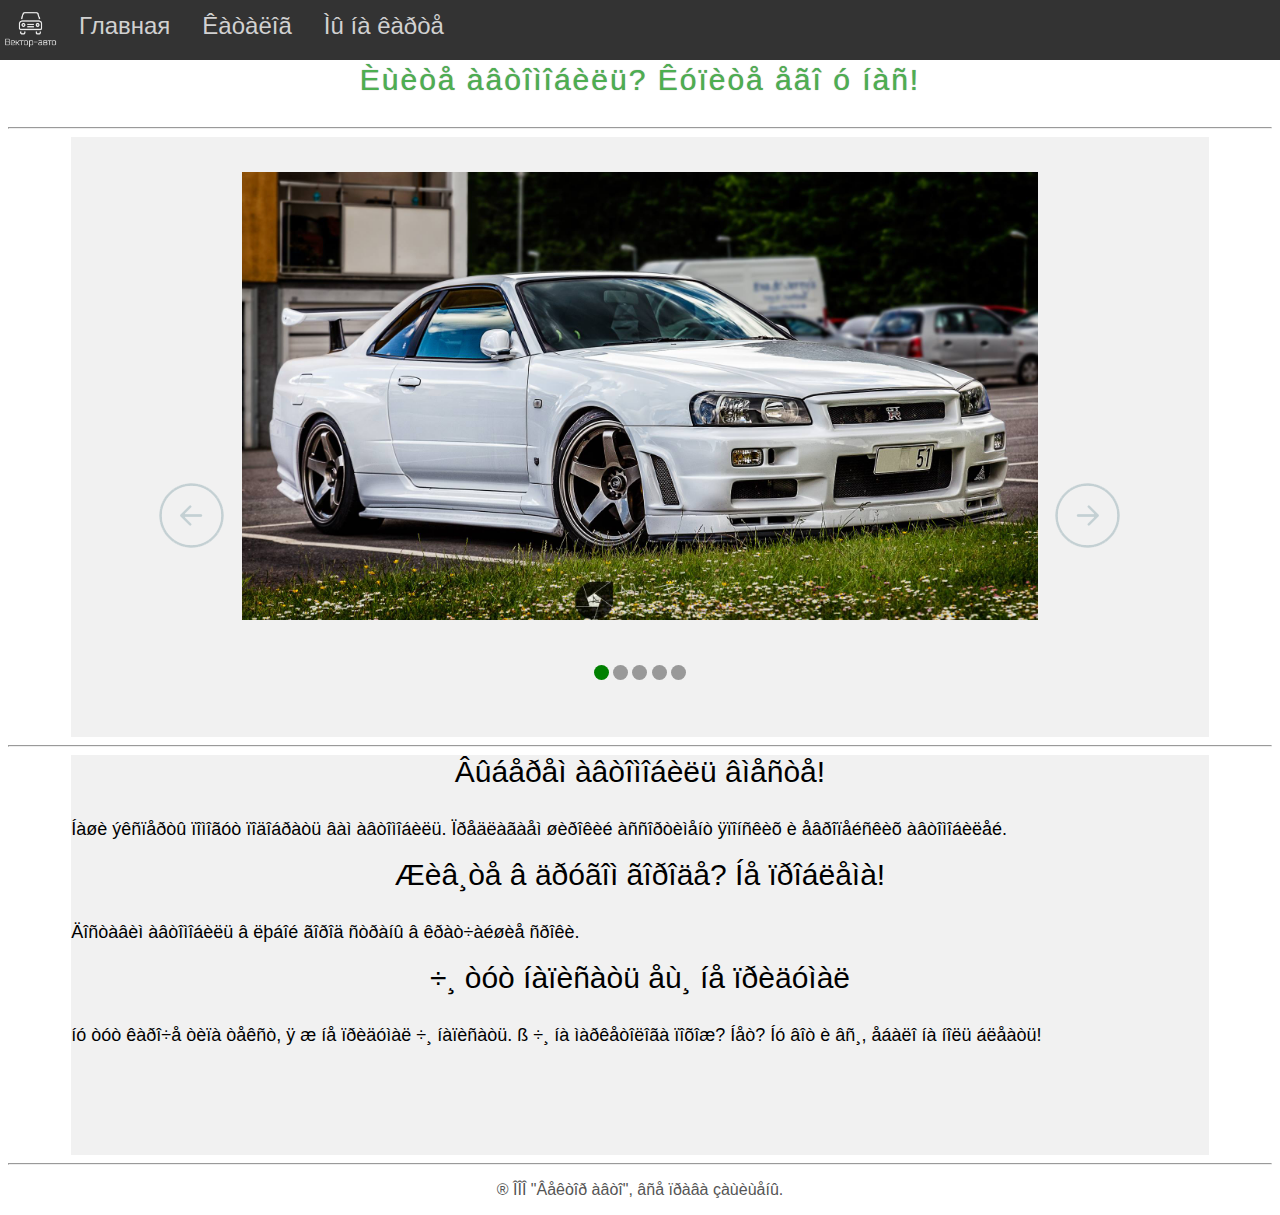
<file: index.htm>
<html>
<head>
<title>Áåç íàçâàíèÿ</title>
<meta name="viewport" content="width=device-width, initial-scale=1">
<link rel="stylesheet" href="style.css">
	<link href="https://cdn.jsdelivr.net/npm/bootstrap@5.0.0-beta1/dist/css/bootstrap.min.css" rel="stylesheet" integrity="sha384-giJF6kkoqNQ00vy+HMDP7azOuL0xtbfIcaT9wjKHr8RbDVddVHyTfAAsrekwKmP1" crossorigin="anonymous">

</head>
<body>

  <div class="topnav">
 <img src="images/logo.png" width="60" height="60" align="left">
  <a href="index.htm">Главная</a>
   <a href="catalog.htm">Êàòàëîã</a>
  <a href="onmap.htm">Ìû íà êàðòå</a>

</div>
 <div class="mainh"><p>Èùèòå àâòîìîáèëü? Êóïèòå åãî ó íàñ!</p></div>

 <hr>

<div class="maintext">

	<div class="all">
		<input checked type="radio" name="respond" id="desktop">
			<article id="slider">
					<input checked type="radio" name="slider" id="switch1">
					<input type="radio" name="slider" id="switch2">
					<input type="radio" name="slider" id="switch3">
					<input type="radio" name="slider" id="switch4">
					<input type="radio" name="slider" id="switch5">
				<div id="slides">
					<div id="overflow">
						<div class="image">
							<article><img src="images/1.jpg"></article>
							<article><img src="images/2.jpg"></article>
							<article><img src="images/3.jpg"></article>
							<article><img src="images/4.jpg"></article>
							<article><img src="images/5.jpg"></article>
						</div>
					</div>
				</div>
				<div id="controls">
					<label for="switch1"></label>
					<label for="switch2"></label>
					<label for="switch3"></label>
					<label for="switch4"></label>
					<label for="switch5"></label>
				</div>
				<div id="active">
					<label for="switch1"></label>
					<label for="switch2"></label>
					<label for="switch3"></label>
					<label for="switch4"></label>
					<label for="switch5"></label>
				</div>
			</article>
	</div>

</div>

  <hr>

<div class="maintext2">
<div class="container">
  <div class="row">
    <div class="col-sm">
Âûáåðåì àâòîìîáèëü âìåñòå!
<p> </p>
<p class="addtext">Íàøè ýêñïåðòû ïîìîãóò ïîäîáðàòü âàì àâòîìîáèëü. Ïðåäëàãàåì øèðîêèé àññîðòèìåíò ÿïîíñêèõ è åâðîïåéñêèõ àâòîìîáèëåé.</p>
    </div>

    <div class="col-sm">
Æèâ¸òå â äðóãîì ãîðîäå? Íå ïðîáëåìà!
<p> </p>
<p class="addtext">Äîñòàâèì àâòîìîáèëü â ëþáîé ãîðîä ñòðàíû â êðàò÷àéøèå ñðîêè.</p>
    </div>
    <div class="col-sm">
÷¸ òóò íàïèñàòü åù¸ íå ïðèäóìàë
<p> </p>
<p class="addtext">íó òóò êàðî÷å òèïà òåêñò, ÿ æ íå ïðèäóìàë ÷¸ íàïèñàòü. ß ÷¸ íà ìàðêåòîëîãà ïîõîæ? Íåò? Íó âîò è âñ¸, åáàëî íà íîëü áëåàòü!</p>
    </div>
  </div>
</div>
</div>

 <hr class="wid">
 <p class="copyright">&reg; ÎÎÎ "Âåêòîð àâòî", âñå ïðàâà çàùèùåíû.</p>
</body>
</html>
</file>
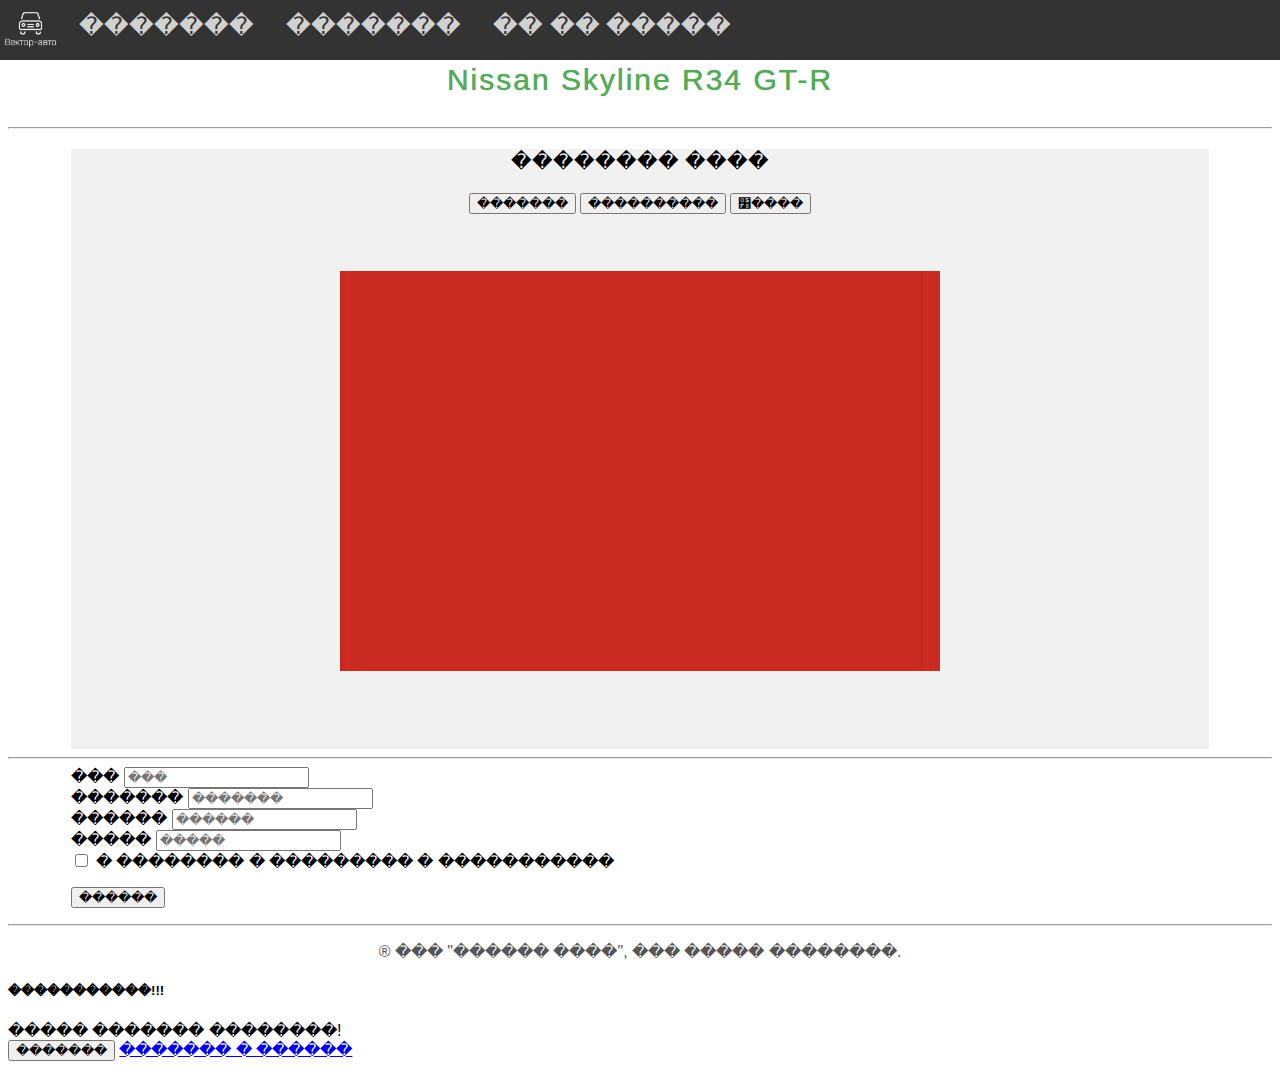
<file: 1.htm>
<html>
<head>
<title>��� ��������</title>
<meta name="viewport" content="width=device-width, initial-scale=1">
<link rel="stylesheet" href="style.css">
	<link href="https://cdn.jsdelivr.net/npm/bootstrap@5.0.0-beta1/dist/css/bootstrap.min.css" rel="stylesheet" integrity="sha384-giJF6kkoqNQ00vy+HMDP7azOuL0xtbfIcaT9wjKHr8RbDVddVHyTfAAsrekwKmP1" crossorigin="anonymous">
</head>
<body>
   <div class="topnav">
 <img src="images/logo.png" width="60" height="60" align="left">
  <a href="index.htm">�������</a>
   <a href="catalog.htm">�������</a>
  <a href="onmap.htm">�� �� �����</a>
  </div>
 <div class="mainh"><p>Nissan Skyline R34 GT-R</p></div>
<hr>

  <div class="maintext" align="center">
     <p class="ch">�������� ����</p>
    <input class="btn btn-success" type="button" value="�������" onclick="play1()">
    <input class="btn btn-success" type="button" value="����������" onclick="play2()">
    <input class="btn btn-success" type="button" value="׸����" onclick="play3()">
    <div id="bb" class="colour"></div>
  </div>


</div>

 <hr>

<form class="ots3">
  <div class="form-row">
    <div class="col-md-4 mb-3">
      <label for="validationDefault01">���</label>
      <input type="text" class="form-control" id="validationDefault01" placeholder="���" value="" required>
    </div>
    <div class="col-md-4 mb-3">
      <label for="validationDefault02">�������</label>
      <input type="text" class="form-control" id="validationDefault02" placeholder="�������" value="" required>
    </div>
    
  </div>
  <div class="form-row">
    <div class="col-md-6 mb-3">
      <label for="validationDefault03">������</label>
      <input type="text" class="form-control" id="validationDefault03" placeholder="������" required>
    </div>
    <div class="col-md-3 mb-3">
      <label for="validationDefault04">�����</label>
      <input type="text" class="form-control" id="validationDefault04" placeholder="�����" required>
    </div>
    
  </div>
  <div class="form-group">
    <div class="form-check">
      <input class="form-check-input" type="checkbox" value="" id="invalidCheck2" required>
      <label class="form-check-label" for="invalidCheck2">
        � �������� � ��������� � �����������
      </label>
    </div>
  </div>

</form>
<p class="ots3">
<button class="btn btn-success" data-toggle="modal" data-target="#exampleModal">������</button></p>
<hr>
 <p class="copyright">&reg; ��� "������ ����", ��� ����� ��������.</p>



<div class="modal fade" id="exampleModal" tabindex="-1" role="dialog" aria-labelledby="exampleModalLabel" aria-hidden="true">
  <div class="modal-dialog" role="document">
    <div class="modal-content">
      <div class="modal-header">
        <h5 class="modal-title" id="exampleModalLabel">�����������!!!</h5>
      </div>
      <div class="modal-body">
       ����� ������� ��������!
      </div>
      <div class="modal-footer">
        <button type="button" class="btn btn-secondary" data-dismiss="modal">�������</button>
        <a href="oplata.htm" type="button" class="btn btn-success">������� � ������</a>
      </div>
    </div>
  </div>
</div>

<script>
function play1(){
document.getElementById('bb').style.backgroundImage= "url('images/red.jpg')";}
function play2(){
document.getElementById('bb').style.backgroundImage= "url('images/purple.jpg')";}
function play3(){
document.getElementById('bb').style.backgroundImage= "url('images/black.jpg')";}

</script>



<script src="https://code.jquery.com/jquery-3.2.1.slim.min.js" integrity="sha384-KJ3o2DKtIkvYIK3UENzmM7KCkRr/rE9/Qpg6aAZGJwFDMVNA/GpGFF93hXpG5KkN" crossorigin="anonymous"></script>
<script src="https://cdnjs.cloudflare.com/ajax/libs/popper.js/1.12.9/umd/popper.min.js" integrity="sha384-ApNbgh9B+Y1QKtv3Rn7W3mgPxhU9K/ScQsAP7hUibX39j7fakFPskvXusvfa0b4Q" crossorigin="anonymous"></script>
<script src="https://maxcdn.bootstrapcdn.com/bootstrap/4.0.0/js/bootstrap.min.js" integrity="sha384-JZR6Spejh4U02d8jOt6vLEHfe/JQGiRRSQQxSfFWpi1MquVdAyjUar5+76PVCmYl" crossorigin="anonymous"></script>
</body>
</html>
</file>
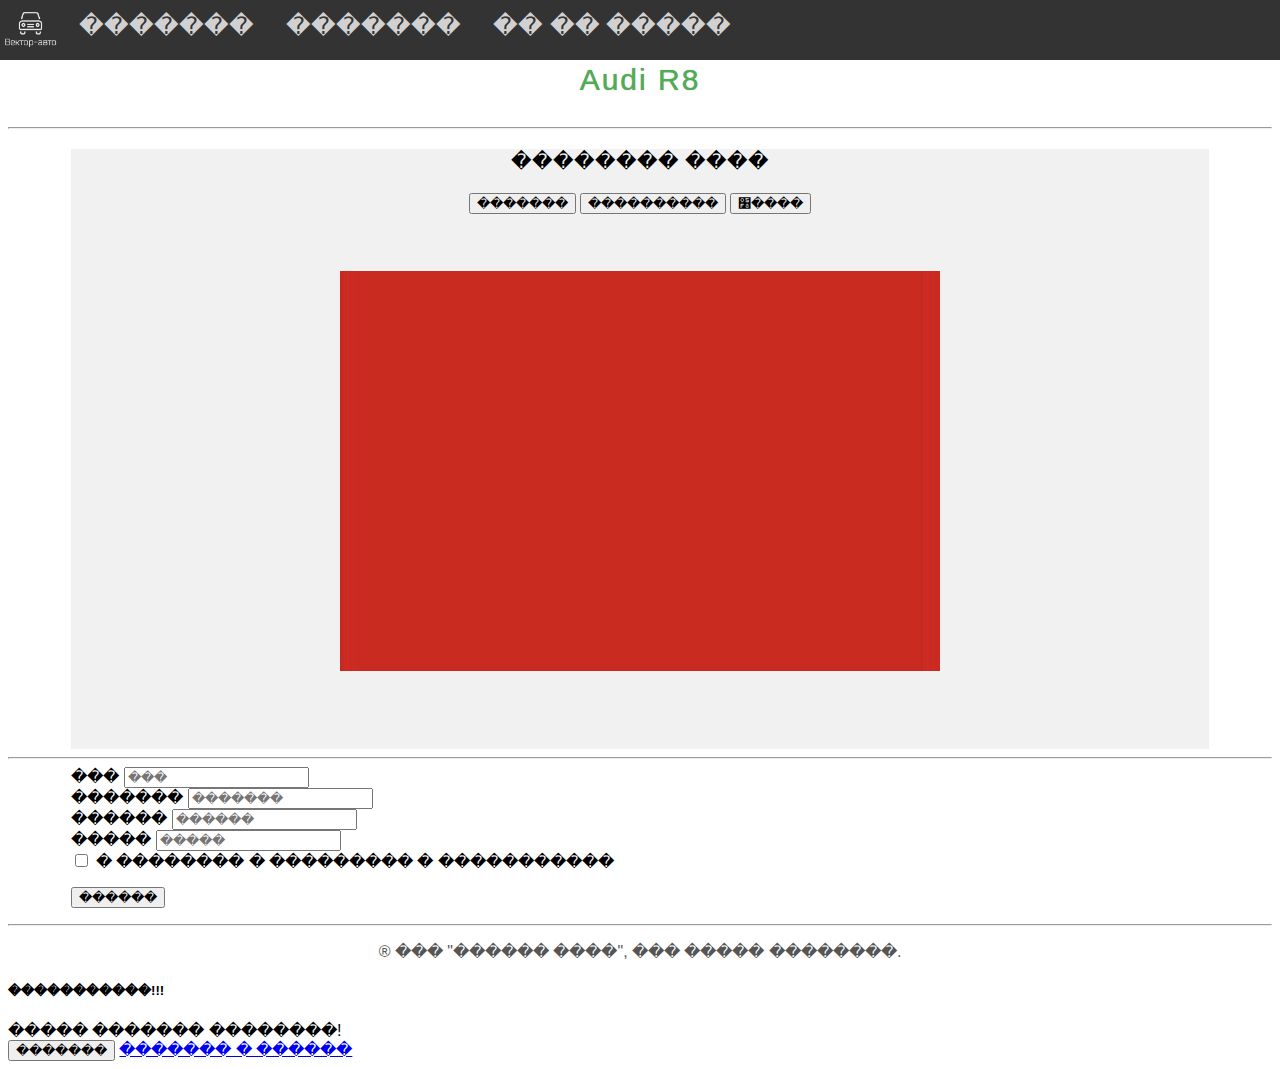
<file: 2.htm>
<html>
<head>
<title>��� ��������</title>
<meta name="viewport" content="width=device-width, initial-scale=1">
<link rel="stylesheet" href="style.css">
	<link href="https://cdn.jsdelivr.net/npm/bootstrap@5.0.0-beta1/dist/css/bootstrap.min.css" rel="stylesheet" integrity="sha384-giJF6kkoqNQ00vy+HMDP7azOuL0xtbfIcaT9wjKHr8RbDVddVHyTfAAsrekwKmP1" crossorigin="anonymous">
</head>
<body>
   <div class="topnav">
 <img src="images/logo.png" width="60" height="60" align="left">
  <a href="index.htm">�������</a>
   <a href="catalog.htm">�������</a>
  <a href="onmap.htm">�� �� �����</a>
  </div>
 <div class="mainh"><p>Audi R8</p></div>
<hr>

  <div class="maintext" align="center">
     <p class="ch">�������� ����</p>
    <input class="btn btn-success" type="button" value="�������" onclick="play1()">
    <input class="btn btn-success" type="button" value="����������" onclick="play2()">
    <input class="btn btn-success" type="button" value="׸����" onclick="play3()">
    <div id="bb" class="colour"></div>
  </div>


</div>

 <hr>

<form class="ots3">
  <div class="form-row">
    <div class="col-md-4 mb-3">
      <label for="validationDefault01">���</label>
      <input type="text" class="form-control" id="validationDefault01" placeholder="���" value="" required>
    </div>
    <div class="col-md-4 mb-3">
      <label for="validationDefault02">�������</label>
      <input type="text" class="form-control" id="validationDefault02" placeholder="�������" value="" required>
    </div>
    
  </div>
  <div class="form-row">
    <div class="col-md-6 mb-3">
      <label for="validationDefault03">������</label>
      <input type="text" class="form-control" id="validationDefault03" placeholder="������" required>
    </div>
    <div class="col-md-3 mb-3">
      <label for="validationDefault04">�����</label>
      <input type="text" class="form-control" id="validationDefault04" placeholder="�����" required>
    </div>
    
  </div>
  <div class="form-group">
    <div class="form-check">
      <input class="form-check-input" type="checkbox" value="" id="invalidCheck2" required>
      <label class="form-check-label" for="invalidCheck2">
        � �������� � ��������� � �����������
      </label>
    </div>
  </div>

</form>
<p class="ots3">
<button class="btn btn-success" data-toggle="modal" data-target="#exampleModal">������</button></p>
<hr>
 <p class="copyright">&reg; ��� "������ ����", ��� ����� ��������.</p>



<div class="modal fade" id="exampleModal" tabindex="-1" role="dialog" aria-labelledby="exampleModalLabel" aria-hidden="true">
  <div class="modal-dialog" role="document">
    <div class="modal-content">
      <div class="modal-header">
        <h5 class="modal-title" id="exampleModalLabel">�����������!!!</h5>
      </div>
      <div class="modal-body">
       ����� ������� ��������!
      </div>
      <div class="modal-footer">
        <button type="button" class="btn btn-secondary" data-dismiss="modal">�������</button>
        <a href="oplata.htm" type="button" class="btn btn-success">������� � ������</a>
      </div>
    </div>
  </div>
</div>

<script>
function play1(){
document.getElementById('bb').style.backgroundImage= "url('images/red.jpg')";}
function play2(){
document.getElementById('bb').style.backgroundImage= "url('images/purple.jpg')";}
function play3(){
document.getElementById('bb').style.backgroundImage= "url('images/black.jpg')";}

</script>



<script src="https://code.jquery.com/jquery-3.2.1.slim.min.js" integrity="sha384-KJ3o2DKtIkvYIK3UENzmM7KCkRr/rE9/Qpg6aAZGJwFDMVNA/GpGFF93hXpG5KkN" crossorigin="anonymous"></script>
<script src="https://cdnjs.cloudflare.com/ajax/libs/popper.js/1.12.9/umd/popper.min.js" integrity="sha384-ApNbgh9B+Y1QKtv3Rn7W3mgPxhU9K/ScQsAP7hUibX39j7fakFPskvXusvfa0b4Q" crossorigin="anonymous"></script>
<script src="https://maxcdn.bootstrapcdn.com/bootstrap/4.0.0/js/bootstrap.min.js" integrity="sha384-JZR6Spejh4U02d8jOt6vLEHfe/JQGiRRSQQxSfFWpi1MquVdAyjUar5+76PVCmYl" crossorigin="anonymous"></script>
</body>
</html>
</file>
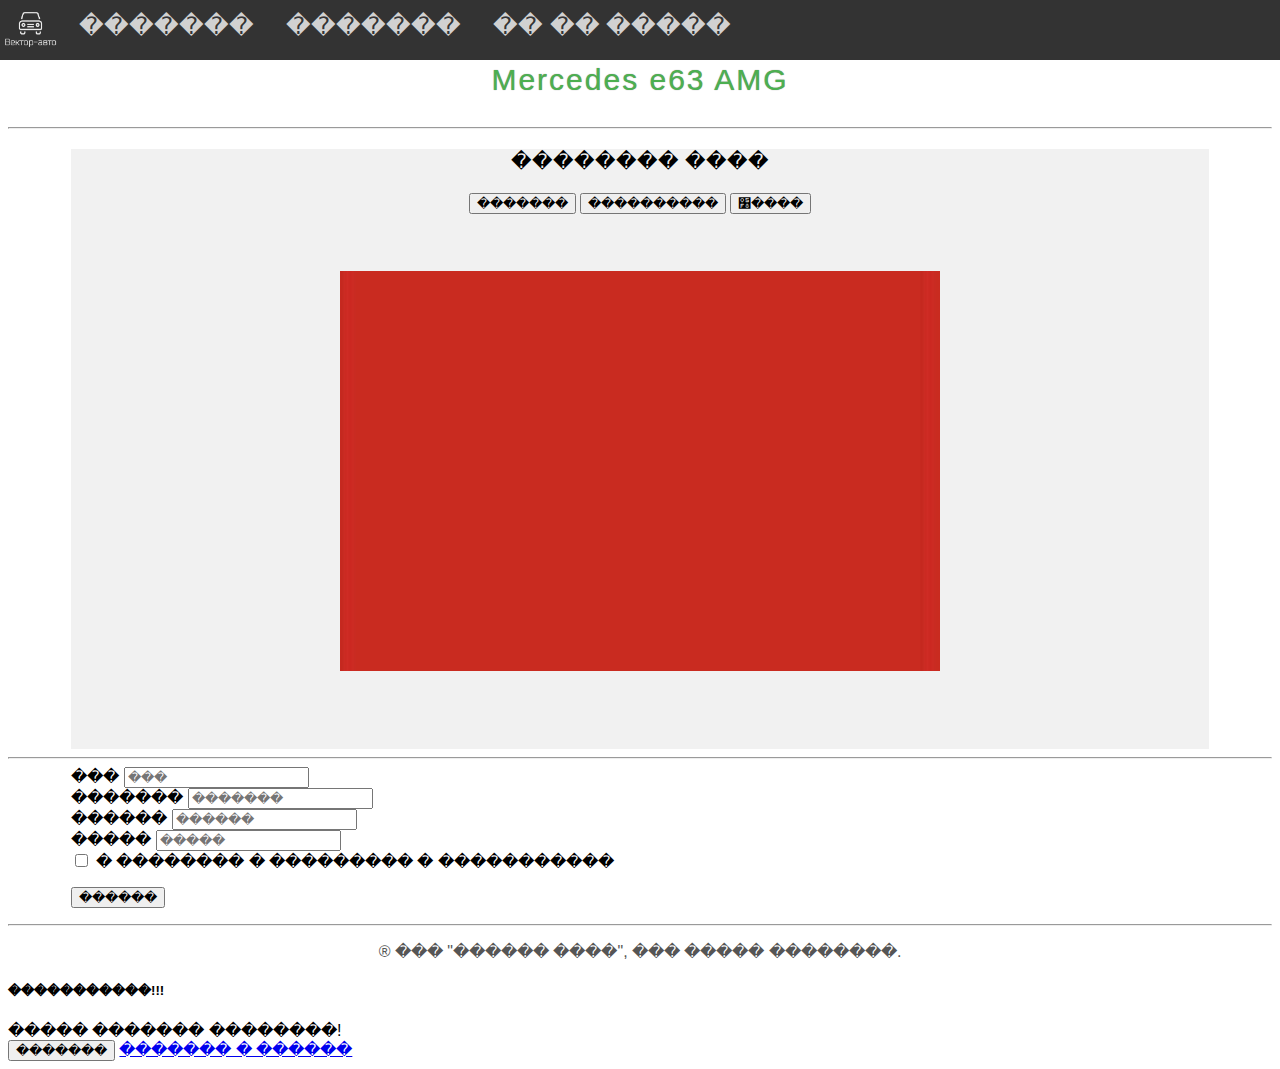
<file: 3.htm>
<html>
<head>
<title>��� ��������</title>
<meta name="viewport" content="width=device-width, initial-scale=1">
<link rel="stylesheet" href="style.css">
	<link href="https://cdn.jsdelivr.net/npm/bootstrap@5.0.0-beta1/dist/css/bootstrap.min.css" rel="stylesheet" integrity="sha384-giJF6kkoqNQ00vy+HMDP7azOuL0xtbfIcaT9wjKHr8RbDVddVHyTfAAsrekwKmP1" crossorigin="anonymous">
</head>
<body>
   <div class="topnav">
 <img src="images/logo.png" width="60" height="60" align="left">
  <a href="index.htm">�������</a>
   <a href="catalog.htm">�������</a>
  <a href="onmap.htm">�� �� �����</a>
  </div>
 <div class="mainh"><p>Mercedes e63 AMG</p></div>
<hr>

  <div class="maintext" align="center">
     <p class="ch">�������� ����</p>
    <input class="btn btn-success" type="button" value="�������" onclick="play1()">
    <input class="btn btn-success" type="button" value="����������" onclick="play2()">
    <input class="btn btn-success" type="button" value="׸����" onclick="play3()">
    <div id="bb" class="colour"></div>
  </div>


</div>

 <hr>

<form class="ots3">
  <div class="form-row">
    <div class="col-md-4 mb-3">
      <label for="validationDefault01">���</label>
      <input type="text" class="form-control" id="validationDefault01" placeholder="���" value="" required>
    </div>
    <div class="col-md-4 mb-3">
      <label for="validationDefault02">�������</label>
      <input type="text" class="form-control" id="validationDefault02" placeholder="�������" value="" required>
    </div>
    
  </div>
  <div class="form-row">
    <div class="col-md-6 mb-3">
      <label for="validationDefault03">������</label>
      <input type="text" class="form-control" id="validationDefault03" placeholder="������" required>
    </div>
    <div class="col-md-3 mb-3">
      <label for="validationDefault04">�����</label>
      <input type="text" class="form-control" id="validationDefault04" placeholder="�����" required>
    </div>
    
  </div>
  <div class="form-group">
    <div class="form-check">
      <input class="form-check-input" type="checkbox" value="" id="invalidCheck2" required>
      <label class="form-check-label" for="invalidCheck2">
        � �������� � ��������� � �����������
      </label>
    </div>
  </div>

</form>
<p class="ots3">
<button class="btn btn-success" data-toggle="modal" data-target="#exampleModal">������</button></p>
<hr>
 <p class="copyright">&reg; ��� "������ ����", ��� ����� ��������.</p>



<div class="modal fade" id="exampleModal" tabindex="-1" role="dialog" aria-labelledby="exampleModalLabel" aria-hidden="true">
  <div class="modal-dialog" role="document">
    <div class="modal-content">
      <div class="modal-header">
        <h5 class="modal-title" id="exampleModalLabel">�����������!!!</h5>
      </div>
      <div class="modal-body">
       ����� ������� ��������!
      </div>
      <div class="modal-footer">
        <button type="button" class="btn btn-secondary" data-dismiss="modal">�������</button>
        <a href="oplata.htm" type="button" class="btn btn-success">������� � ������</a>
      </div>
    </div>
  </div>
</div>

<script>
function play1(){
document.getElementById('bb').style.backgroundImage= "url('images/red.jpg')";}
function play2(){
document.getElementById('bb').style.backgroundImage= "url('images/purple.jpg')";}
function play3(){
document.getElementById('bb').style.backgroundImage= "url('images/black.jpg')";}

</script>



<script src="https://code.jquery.com/jquery-3.2.1.slim.min.js" integrity="sha384-KJ3o2DKtIkvYIK3UENzmM7KCkRr/rE9/Qpg6aAZGJwFDMVNA/GpGFF93hXpG5KkN" crossorigin="anonymous"></script>
<script src="https://cdnjs.cloudflare.com/ajax/libs/popper.js/1.12.9/umd/popper.min.js" integrity="sha384-ApNbgh9B+Y1QKtv3Rn7W3mgPxhU9K/ScQsAP7hUibX39j7fakFPskvXusvfa0b4Q" crossorigin="anonymous"></script>
<script src="https://maxcdn.bootstrapcdn.com/bootstrap/4.0.0/js/bootstrap.min.js" integrity="sha384-JZR6Spejh4U02d8jOt6vLEHfe/JQGiRRSQQxSfFWpi1MquVdAyjUar5+76PVCmYl" crossorigin="anonymous"></script>
</body>
</html>
</file>
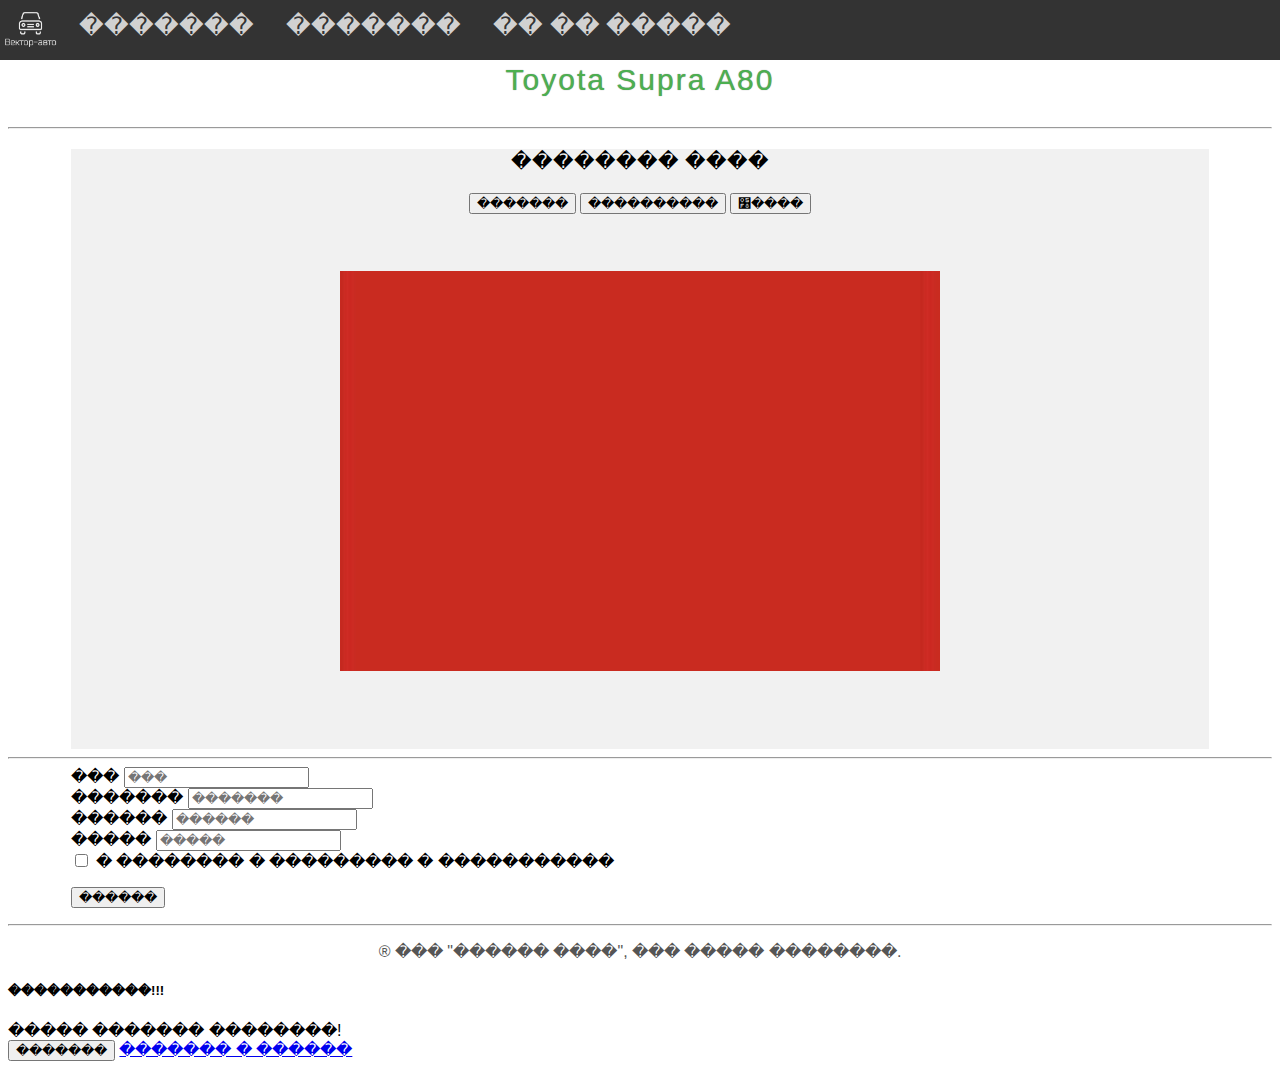
<file: 4.htm>
<html>
<head>
<title>��� ��������</title>
<meta name="viewport" content="width=device-width, initial-scale=1">
<link rel="stylesheet" href="style.css">
	<link href="https://cdn.jsdelivr.net/npm/bootstrap@5.0.0-beta1/dist/css/bootstrap.min.css" rel="stylesheet" integrity="sha384-giJF6kkoqNQ00vy+HMDP7azOuL0xtbfIcaT9wjKHr8RbDVddVHyTfAAsrekwKmP1" crossorigin="anonymous">
</head>
<body>
   <div class="topnav">
 <img src="images/logo.png" width="60" height="60" align="left">
  <a href="index.htm">�������</a>
   <a href="catalog.htm">�������</a>
  <a href="onmap.htm">�� �� �����</a>
  </div>
 <div class="mainh"><p>Toyota Supra A80</p></div>
<hr>

  <div class="maintext" align="center">
     <p class="ch">�������� ����</p>
    <input class="btn btn-success" type="button" value="�������" onclick="play1()">
    <input class="btn btn-success" type="button" value="����������" onclick="play2()">
    <input class="btn btn-success" type="button" value="׸����" onclick="play3()">
    <div id="bb" class="colour"></div>
  </div>


</div>

 <hr>

<form class="ots3">
  <div class="form-row">
    <div class="col-md-4 mb-3">
      <label for="validationDefault01">���</label>
      <input type="text" class="form-control" id="validationDefault01" placeholder="���" value="" required>
    </div>
    <div class="col-md-4 mb-3">
      <label for="validationDefault02">�������</label>
      <input type="text" class="form-control" id="validationDefault02" placeholder="�������" value="" required>
    </div>
    
  </div>
  <div class="form-row">
    <div class="col-md-6 mb-3">
      <label for="validationDefault03">������</label>
      <input type="text" class="form-control" id="validationDefault03" placeholder="������" required>
    </div>
    <div class="col-md-3 mb-3">
      <label for="validationDefault04">�����</label>
      <input type="text" class="form-control" id="validationDefault04" placeholder="�����" required>
    </div>
    
  </div>
  <div class="form-group">
    <div class="form-check">
      <input class="form-check-input" type="checkbox" value="" id="invalidCheck2" required>
      <label class="form-check-label" for="invalidCheck2">
        � �������� � ��������� � �����������
      </label>
    </div>
  </div>

</form>
<p class="ots3">
<button class="btn btn-success" data-toggle="modal" data-target="#exampleModal">������</button></p>
<hr>
 <p class="copyright">&reg; ��� "������ ����", ��� ����� ��������.</p>



<div class="modal fade" id="exampleModal" tabindex="-1" role="dialog" aria-labelledby="exampleModalLabel" aria-hidden="true">
  <div class="modal-dialog" role="document">
    <div class="modal-content">
      <div class="modal-header">
        <h5 class="modal-title" id="exampleModalLabel">�����������!!!</h5>
      </div>
      <div class="modal-body">
       ����� ������� ��������!
      </div>
      <div class="modal-footer">
        <button type="button" class="btn btn-secondary" data-dismiss="modal">�������</button>
        <a href="oplata.htm" type="button" class="btn btn-success">������� � ������</a>
      </div>
    </div>
  </div>
</div>

<script>
function play1(){
document.getElementById('bb').style.backgroundImage= "url('images/red.jpg')";}
function play2(){
document.getElementById('bb').style.backgroundImage= "url('images/purple.jpg')";}
function play3(){
document.getElementById('bb').style.backgroundImage= "url('images/black.jpg')";}

</script>



<script src="https://code.jquery.com/jquery-3.2.1.slim.min.js" integrity="sha384-KJ3o2DKtIkvYIK3UENzmM7KCkRr/rE9/Qpg6aAZGJwFDMVNA/GpGFF93hXpG5KkN" crossorigin="anonymous"></script>
<script src="https://cdnjs.cloudflare.com/ajax/libs/popper.js/1.12.9/umd/popper.min.js" integrity="sha384-ApNbgh9B+Y1QKtv3Rn7W3mgPxhU9K/ScQsAP7hUibX39j7fakFPskvXusvfa0b4Q" crossorigin="anonymous"></script>
<script src="https://maxcdn.bootstrapcdn.com/bootstrap/4.0.0/js/bootstrap.min.js" integrity="sha384-JZR6Spejh4U02d8jOt6vLEHfe/JQGiRRSQQxSfFWpi1MquVdAyjUar5+76PVCmYl" crossorigin="anonymous"></script>
</body>
</html>
</file>
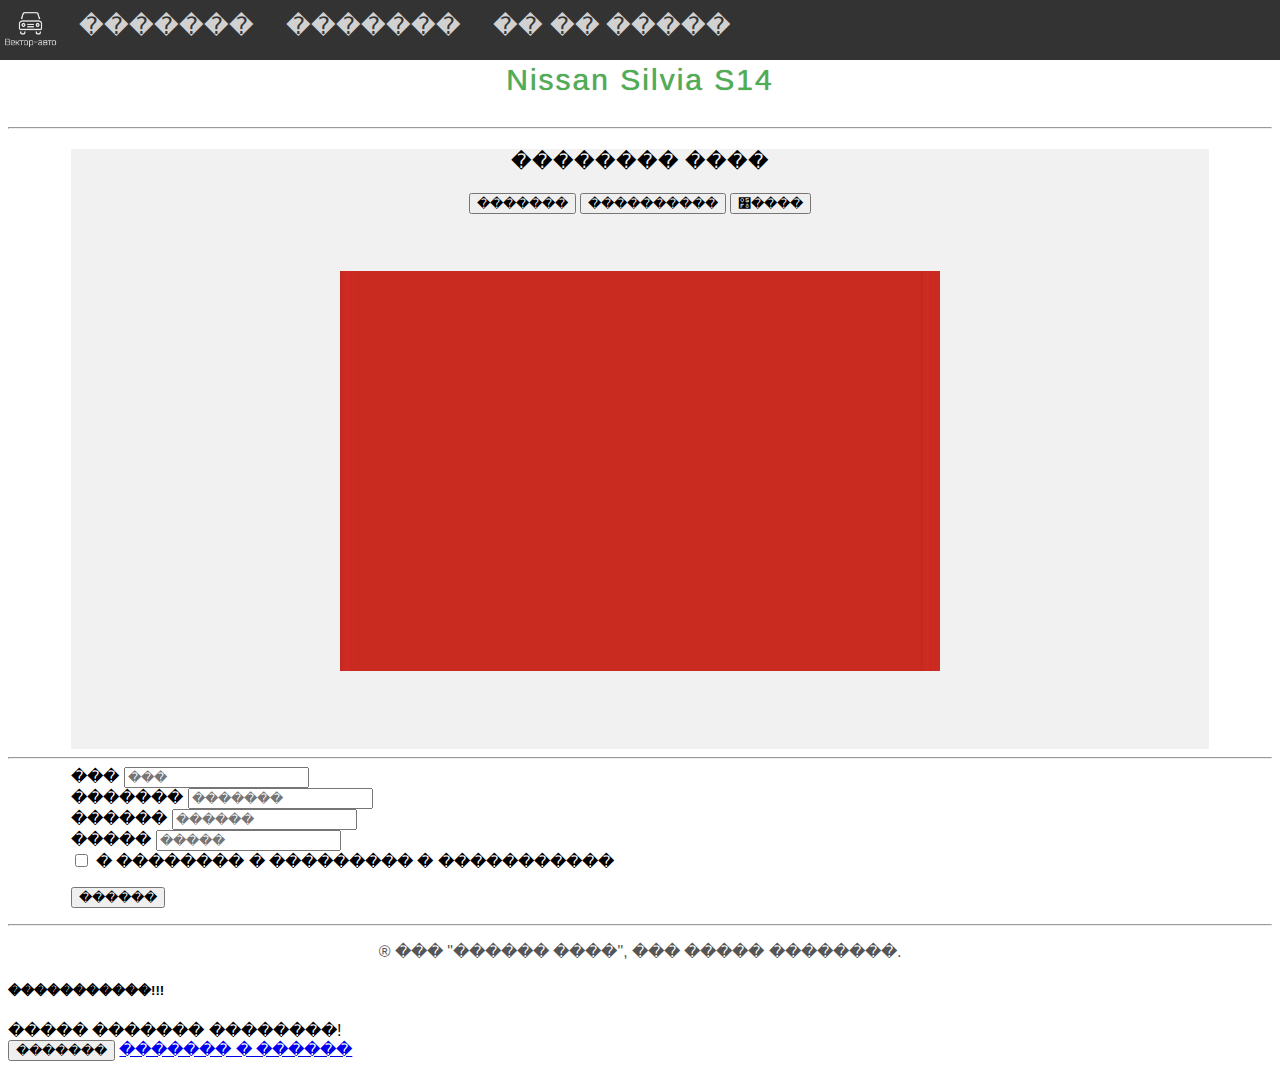
<file: 5.htm>
<html>
<head>
<title>��� ��������</title>
<meta name="viewport" content="width=device-width, initial-scale=1">
<link rel="stylesheet" href="style.css">
	<link href="https://cdn.jsdelivr.net/npm/bootstrap@5.0.0-beta1/dist/css/bootstrap.min.css" rel="stylesheet" integrity="sha384-giJF6kkoqNQ00vy+HMDP7azOuL0xtbfIcaT9wjKHr8RbDVddVHyTfAAsrekwKmP1" crossorigin="anonymous">
</head>
<body>
   <div class="topnav">
 <img src="images/logo.png" width="60" height="60" align="left">
  <a href="index.htm">�������</a>
   <a href="catalog.htm">�������</a>
  <a href="onmap.htm">�� �� �����</a>
  </div>
 <div class="mainh"><p>Nissan Silvia S14</p></div>
<hr>

  <div class="maintext" align="center">
     <p class="ch">�������� ����</p>
    <input class="btn btn-success" type="button" value="�������" onclick="play1()">
    <input class="btn btn-success" type="button" value="����������" onclick="play2()">
    <input class="btn btn-success" type="button" value="׸����" onclick="play3()">
    <div id="bb" class="colour"></div>
  </div>


</div>

 <hr>

<form class="ots3">
  <div class="form-row">
    <div class="col-md-4 mb-3">
      <label for="validationDefault01">���</label>
      <input type="text" class="form-control" id="validationDefault01" placeholder="���" value="" required>
    </div>
    <div class="col-md-4 mb-3">
      <label for="validationDefault02">�������</label>
      <input type="text" class="form-control" id="validationDefault02" placeholder="�������" value="" required>
    </div>
    
  </div>
  <div class="form-row">
    <div class="col-md-6 mb-3">
      <label for="validationDefault03">������</label>
      <input type="text" class="form-control" id="validationDefault03" placeholder="������" required>
    </div>
    <div class="col-md-3 mb-3">
      <label for="validationDefault04">�����</label>
      <input type="text" class="form-control" id="validationDefault04" placeholder="�����" required>
    </div>
    
  </div>
  <div class="form-group">
    <div class="form-check">
      <input class="form-check-input" type="checkbox" value="" id="invalidCheck2" required>
      <label class="form-check-label" for="invalidCheck2">
        � �������� � ��������� � �����������
      </label>
    </div>
  </div>

</form>
<p class="ots3">
<button class="btn btn-success" data-toggle="modal" data-target="#exampleModal">������</button></p>
<hr>
 <p class="copyright">&reg; ��� "������ ����", ��� ����� ��������.</p>



<div class="modal fade" id="exampleModal" tabindex="-1" role="dialog" aria-labelledby="exampleModalLabel" aria-hidden="true">
  <div class="modal-dialog" role="document">
    <div class="modal-content">
      <div class="modal-header">
        <h5 class="modal-title" id="exampleModalLabel">�����������!!!</h5>
      </div>
      <div class="modal-body">
       ����� ������� ��������!
      </div>
      <div class="modal-footer">
        <button type="button" class="btn btn-secondary" data-dismiss="modal">�������</button>
        <a href="oplata.htm" type="button" class="btn btn-success">������� � ������</a>
      </div>
    </div>
  </div>
</div>

<script>
function play1(){
document.getElementById('bb').style.backgroundImage= "url('images/red.jpg')";}
function play2(){
document.getElementById('bb').style.backgroundImage= "url('images/purple.jpg')";}
function play3(){
document.getElementById('bb').style.backgroundImage= "url('images/black.jpg')";}

</script>



<script src="https://code.jquery.com/jquery-3.2.1.slim.min.js" integrity="sha384-KJ3o2DKtIkvYIK3UENzmM7KCkRr/rE9/Qpg6aAZGJwFDMVNA/GpGFF93hXpG5KkN" crossorigin="anonymous"></script>
<script src="https://cdnjs.cloudflare.com/ajax/libs/popper.js/1.12.9/umd/popper.min.js" integrity="sha384-ApNbgh9B+Y1QKtv3Rn7W3mgPxhU9K/ScQsAP7hUibX39j7fakFPskvXusvfa0b4Q" crossorigin="anonymous"></script>
<script src="https://maxcdn.bootstrapcdn.com/bootstrap/4.0.0/js/bootstrap.min.js" integrity="sha384-JZR6Spejh4U02d8jOt6vLEHfe/JQGiRRSQQxSfFWpi1MquVdAyjUar5+76PVCmYl" crossorigin="anonymous"></script>
</body>
</html>
</file>
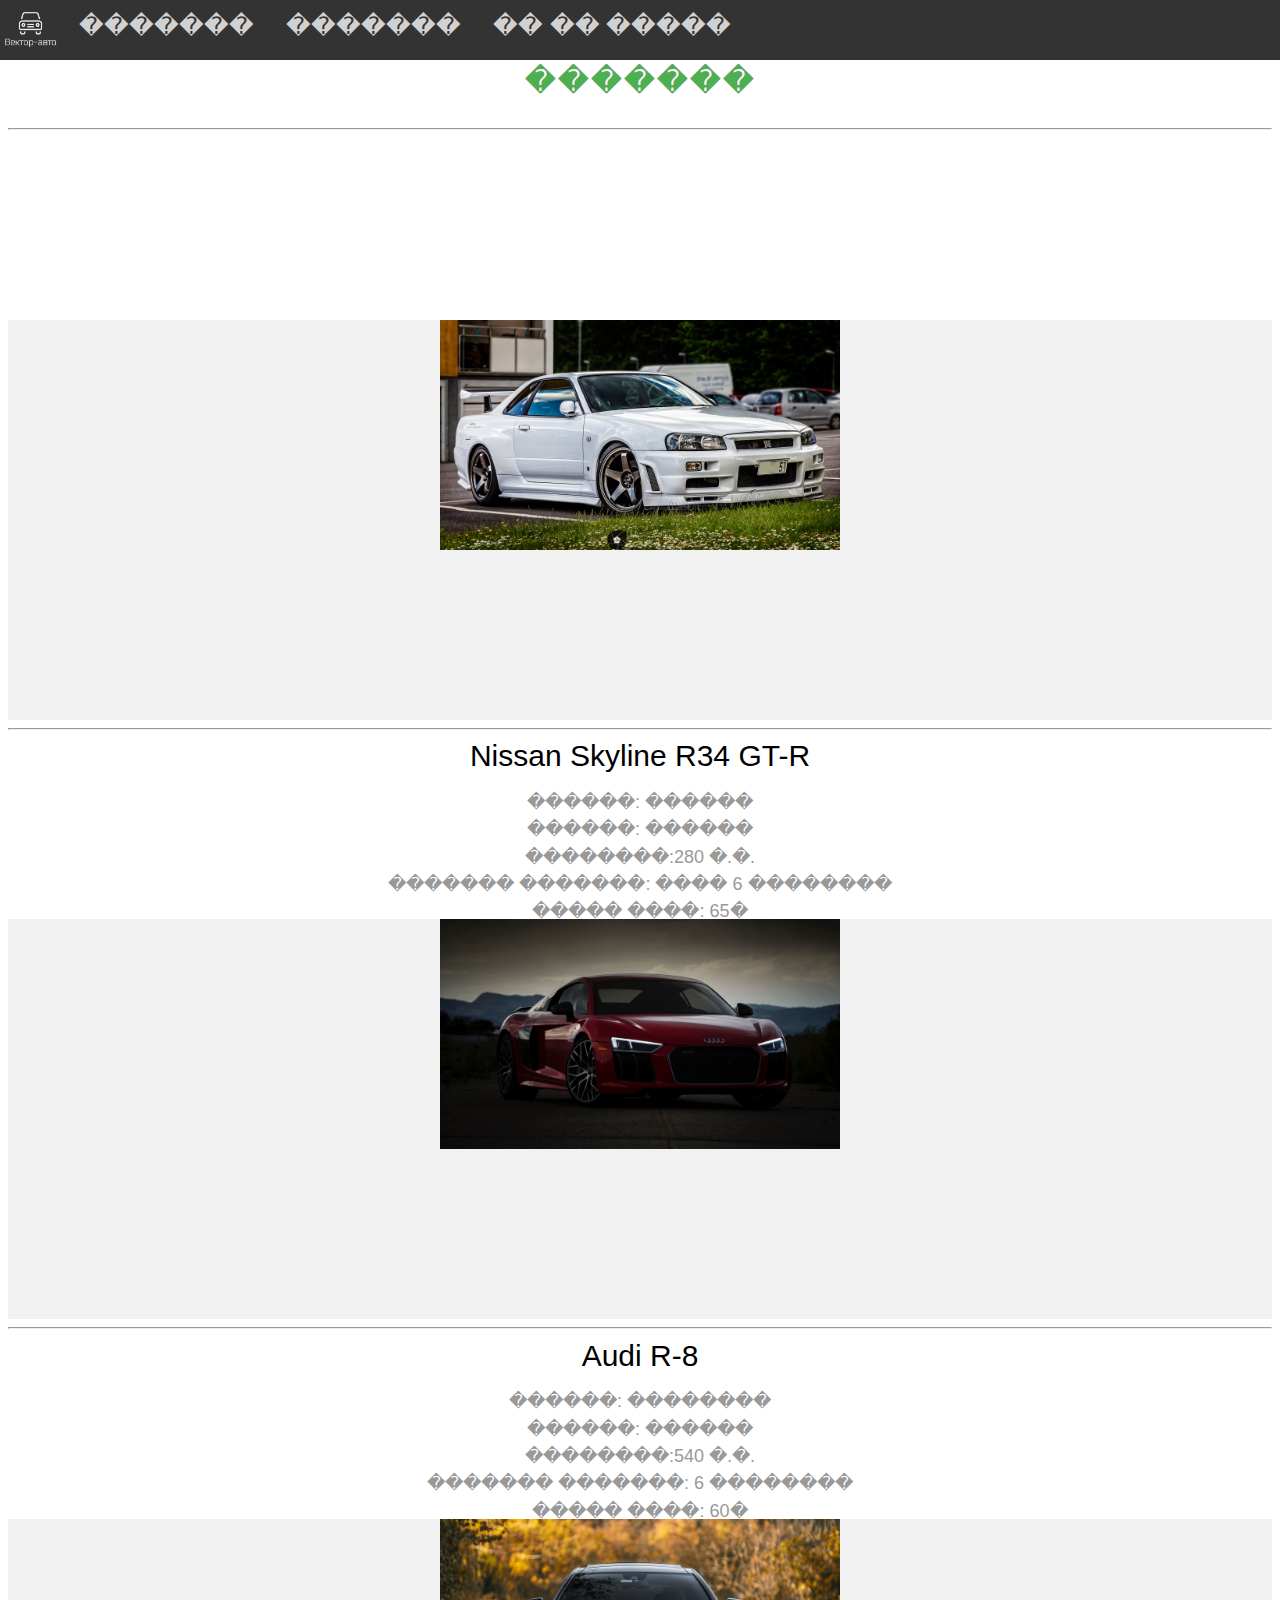
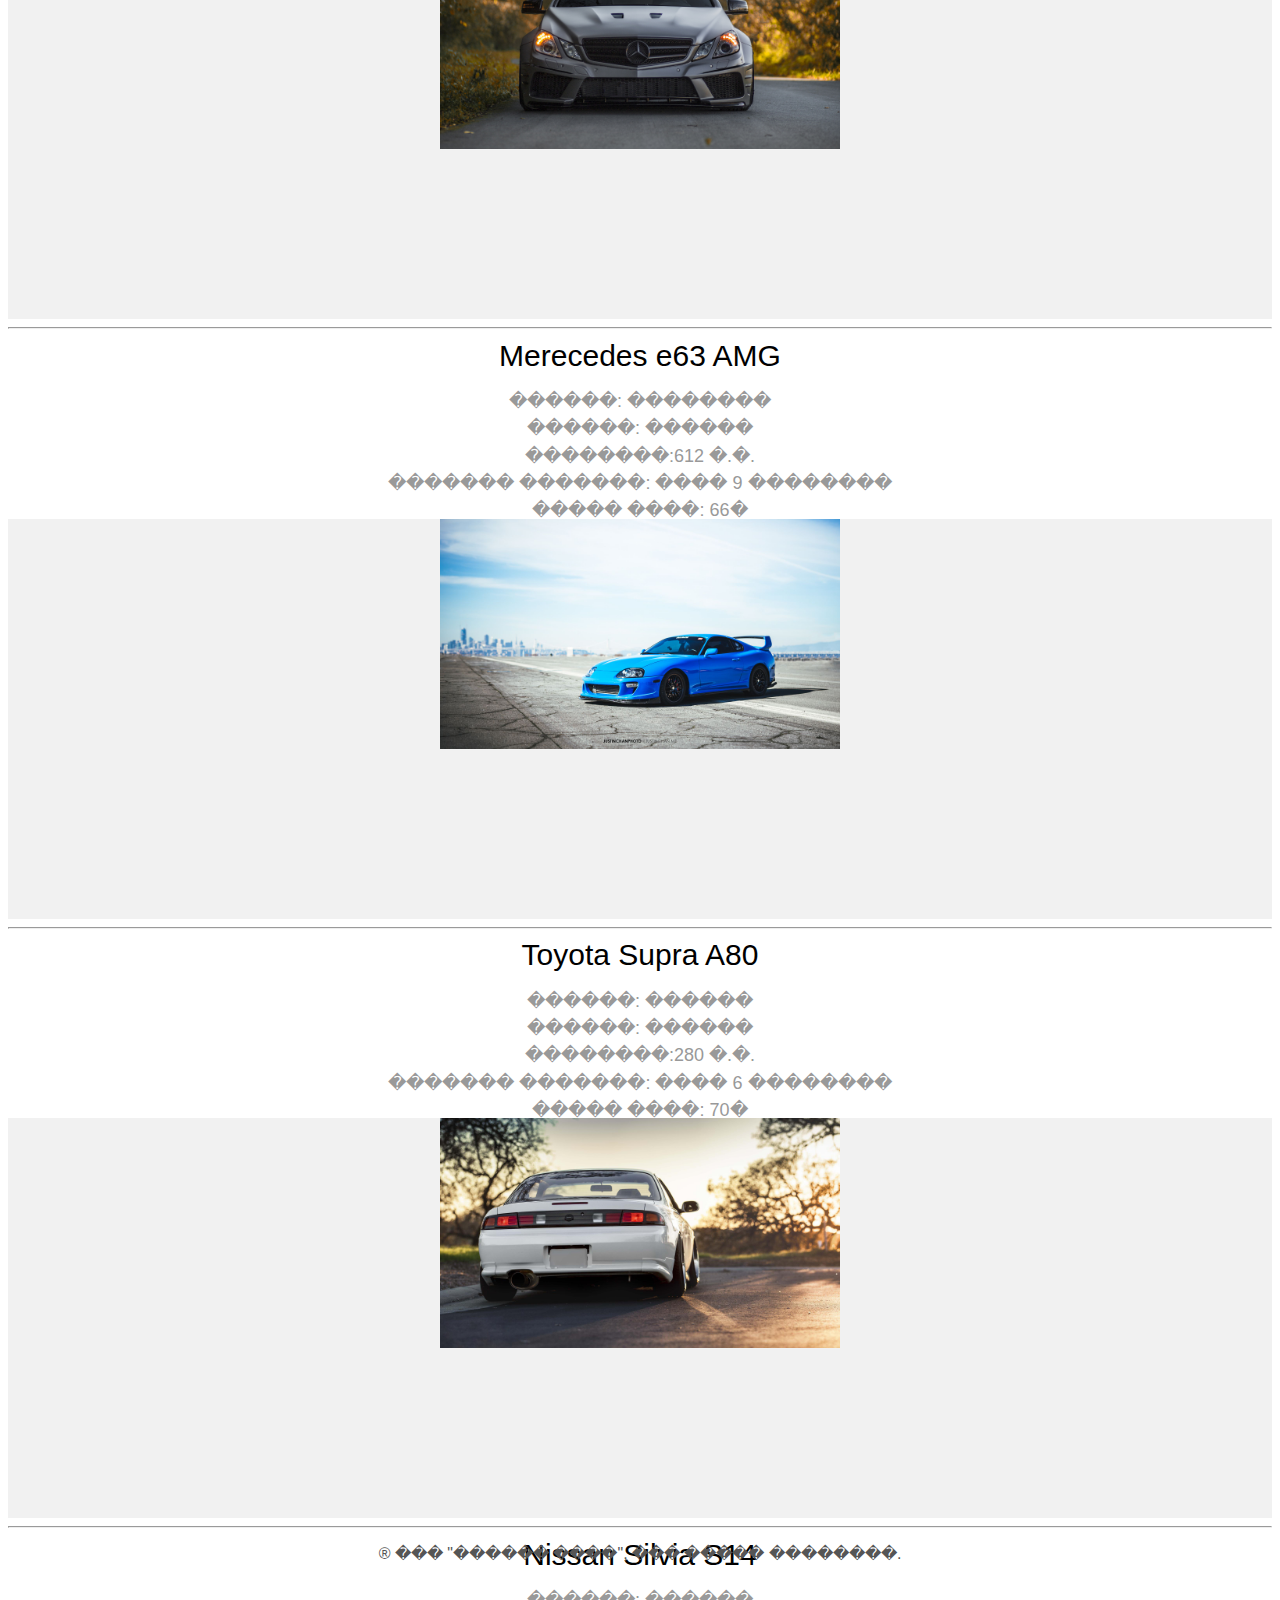
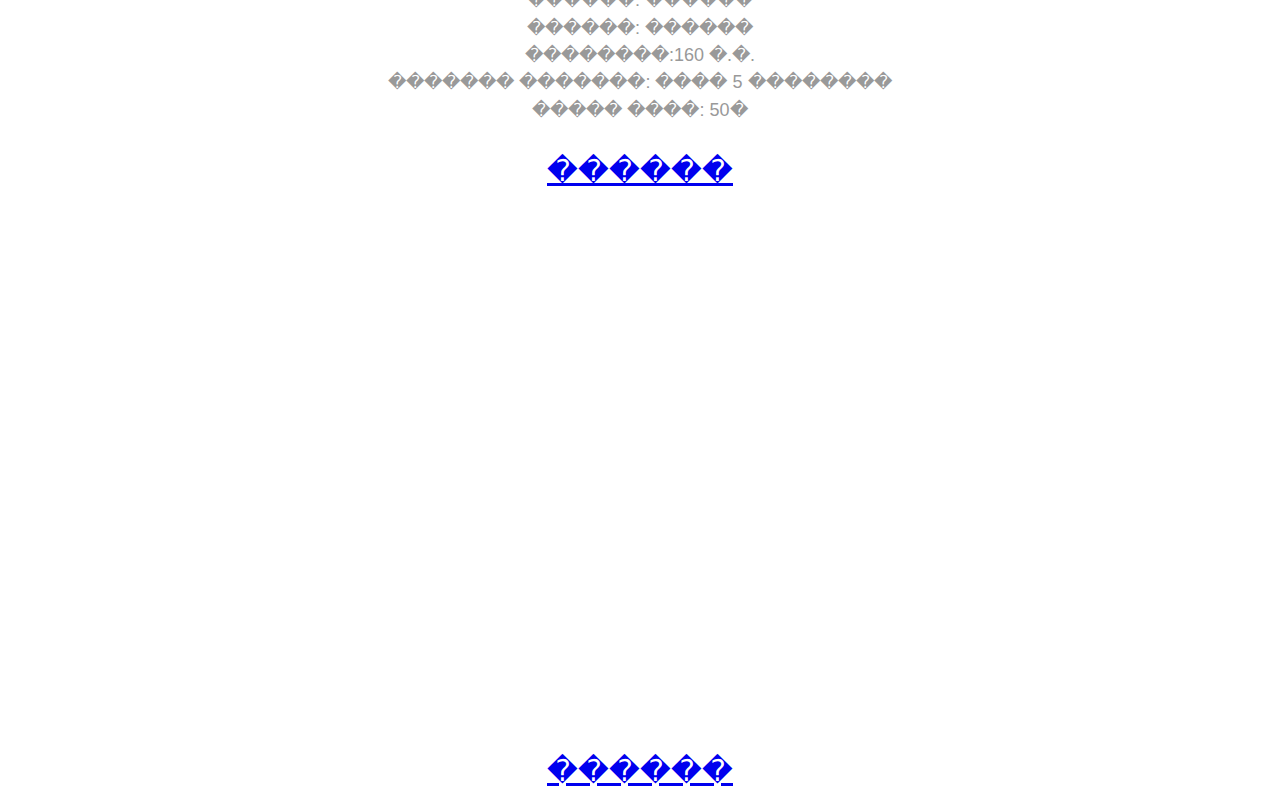
<file: catalog.htm>
<html>
<head>
<title>��� ��������</title>
<meta name="viewport" content="width=device-width, initial-scale=1">
<link rel="stylesheet" href="style.css">
	<link href="https://cdn.jsdelivr.net/npm/bootstrap@5.0.0-beta1/dist/css/bootstrap.min.css" rel="stylesheet" integrity="sha384-giJF6kkoqNQ00vy+HMDP7azOuL0xtbfIcaT9wjKHr8RbDVddVHyTfAAsrekwKmP1" crossorigin="anonymous">
</head>
<body>
   <div class="topnav">
 <img src="images/logo.png" width="60" height="60" align="left">
  <a href="index.htm">�������</a>
   <a href="catalog.htm">�������</a>
  <a href="onmap.htm">�� �� �����</a>
  </div>
 <div class="mainh"><p>�������</p></div>
<hr>

<div class="container">
  <div class="row">
    <div class="col-sm">
    <p class="ots"><img src="images/1.jpg" width="400" height="230" alt="" /></p>
    </div>
    <div class="col-sm">
<p class="ots">Nissan Skyline R34 GT-R</p>
<p class="addtext2">������: ������</p>
<p class="addtext2">������: ������</p>
<p class="addtext2">��������:280 �.�.</p>
<p class="addtext2">������� �������: ���� 6 ��������</p>
<p class="addtext2">����� ����: 65�</p>

    </div>
    <div class="col-sm">
<p class="ots2"><a class="btn btn-success btn-lg" href="1.htm" role="button">������</a></p>

    </div>
  </div>
</div>
<hr>
<div class="container">
  <div class="row">
    <div class="col-sm">
    <p class="ots"><img src="images/2.jpg" width="400" height="230" alt="" /></p>
    </div>
    <div class="col-sm">
<p class="ots">Audi R-8</p>
<p class="addtext2">������: ��������</p>
<p class="addtext2">������: ������</p>
<p class="addtext2">��������:540 �.�.</p>
<p class="addtext2">������� �������: 6 ��������</p>
<p class="addtext2">����� ����: 60�</p>

    </div>
    <div class="col-sm">
<p class="ots2"><a class="btn btn-success btn-lg" href="2.htm" role="button">������</a></p>
    </div>
  </div>
</div>
<hr>
<div class="container">
  <div class="row">
    <div class="col-sm">
    <p class="ots"><img src="images/3.jpg" width="400" height="230" alt="" /></p>
    </div>
    <div class="col-sm">
<p class="ots">Merecedes e63 AMG</p>
<p class="addtext2">������: ��������</p>
<p class="addtext2">������: ������</p>
<p class="addtext2">��������:612 �.�.</p>
<p class="addtext2">������� �������: ���� 9 ��������</p>
<p class="addtext2">����� ����: 66�</p>

    </div>
    <div class="col-sm">
<p class="ots2"><a class="btn btn-success btn-lg" href="3.htm" role="button">������</a></p>
    </div>
  </div>
</div>
<hr>
<div class="container">
  <div class="row">
    <div class="col-sm">
    <p class="ots"><img src="images/4.jpg" width="400" height="230" alt="" /></p>
    </div>
    <div class="col-sm">
<p class="ots">Toyota Supra A80</p>
<p class="addtext2">������: ������</p>
<p class="addtext2">������: ������</p>
<p class="addtext2">��������:280 �.�.</p>
<p class="addtext2">������� �������: ���� 6 ��������</p>
<p class="addtext2">����� ����: 70�</p>

    </div>
    <div class="col-sm">
<p class="ots2"><a class="btn btn-success btn-lg" href="4.htm" role="button">������</a></p>
    </div>
  </div>
</div>
<hr>
<div class="container">
  <div class="row">
    <div class="col-sm">
    <p class="ots"><img src="images/5.jpg" width="400" height="230" alt="" /></p>
    </div>
    <div class="col-sm">
<p class="ots">Nissan Silvia S14</p>
<p class="addtext2">������: ������</p>
<p class="addtext2">������: ������</p>
<p class="addtext2">��������:160 �.�.</p>
<p class="addtext2">������� �������: ���� 5 ��������</p>
<p class="addtext2">����� ����: 50�</p>

    </div>
    <div class="col-sm">
<p class="ots2"><a class="btn btn-success btn-lg" href="5.htm" role="button">������</a></p>
    </div>
  </div>
</div>


 <hr>
 <p class="copyright">&reg; ��� "������ ����", ��� ����� ��������.</p>



<script src="https://code.jquery.com/jquery-3.2.1.slim.min.js" integrity="sha384-KJ3o2DKtIkvYIK3UENzmM7KCkRr/rE9/Qpg6aAZGJwFDMVNA/GpGFF93hXpG5KkN" crossorigin="anonymous"></script>
<script src="https://cdnjs.cloudflare.com/ajax/libs/popper.js/1.12.9/umd/popper.min.js" integrity="sha384-ApNbgh9B+Y1QKtv3Rn7W3mgPxhU9K/ScQsAP7hUibX39j7fakFPskvXusvfa0b4Q" crossorigin="anonymous"></script>
<script src="https://maxcdn.bootstrapcdn.com/bootstrap/4.0.0/js/bootstrap.min.js" integrity="sha384-JZR6Spejh4U02d8jOt6vLEHfe/JQGiRRSQQxSfFWpi1MquVdAyjUar5+76PVCmYl" crossorigin="anonymous"></script>
</body>
</html>
</file>
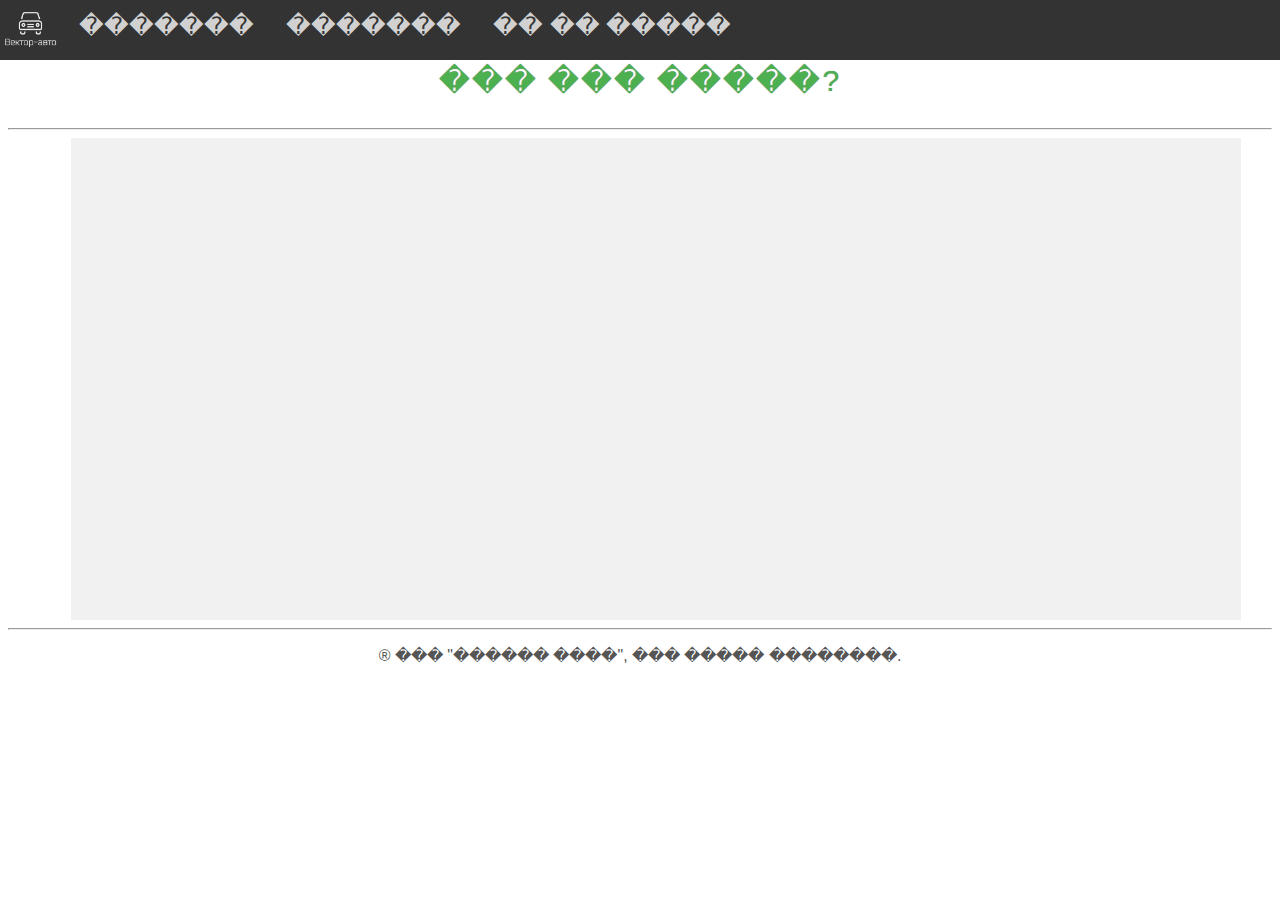
<file: onmap.htm>
<html>
<head>
<title>��� ��������</title>
<meta name="viewport" content="width=device-width, initial-scale=1">
<link rel="stylesheet" href="style.css">
	<link href="https://cdn.jsdelivr.net/npm/bootstrap@5.0.0-beta1/dist/css/bootstrap.min.css" rel="stylesheet" integrity="sha384-giJF6kkoqNQ00vy+HMDP7azOuL0xtbfIcaT9wjKHr8RbDVddVHyTfAAsrekwKmP1" crossorigin="anonymous">
</head>
<body>
  <div class="topnav">
 <img src="images/logo.png" width="60" height="60" align="left">
 <a href="index.htm">�������</a>
   <a href="catalog.htm">�������</a>
  <a href="onmap.htm">�� �� �����</a>
                                    
</div>
 <div class="mainh"><p>��� ��� �����?</p></div>
 <hr>

  <div align="center" class="gmap">
 <iframe src="https://www.google.com/maps/embed?pb=!1m18!1m12!1m3!1d14817.941050059595!2d84.97085772778789!3d56.49015202202713!2m3!1f0!2f0!3f0!3m2!1i1024!2i768!4f13.1!3m3!1m2!1s0x0%3A0xd9a3003bc8ca4b18!2z0JLQtdC60YLQvtGALdCQ0LLRgtC-!5e0!3m2!1sru!2sru!4v1612519527186!5m2!1sru!2sru" width="650" height="450" frameborder="0" style="border:0;" allowfullscreen="" aria-hidden="false" tabindex="0"></iframe>
 </div>
 <hr>
 <p class="copyright">&reg; ��� "������ ����", ��� ����� ��������.</p>
</body>
</html>
</file>
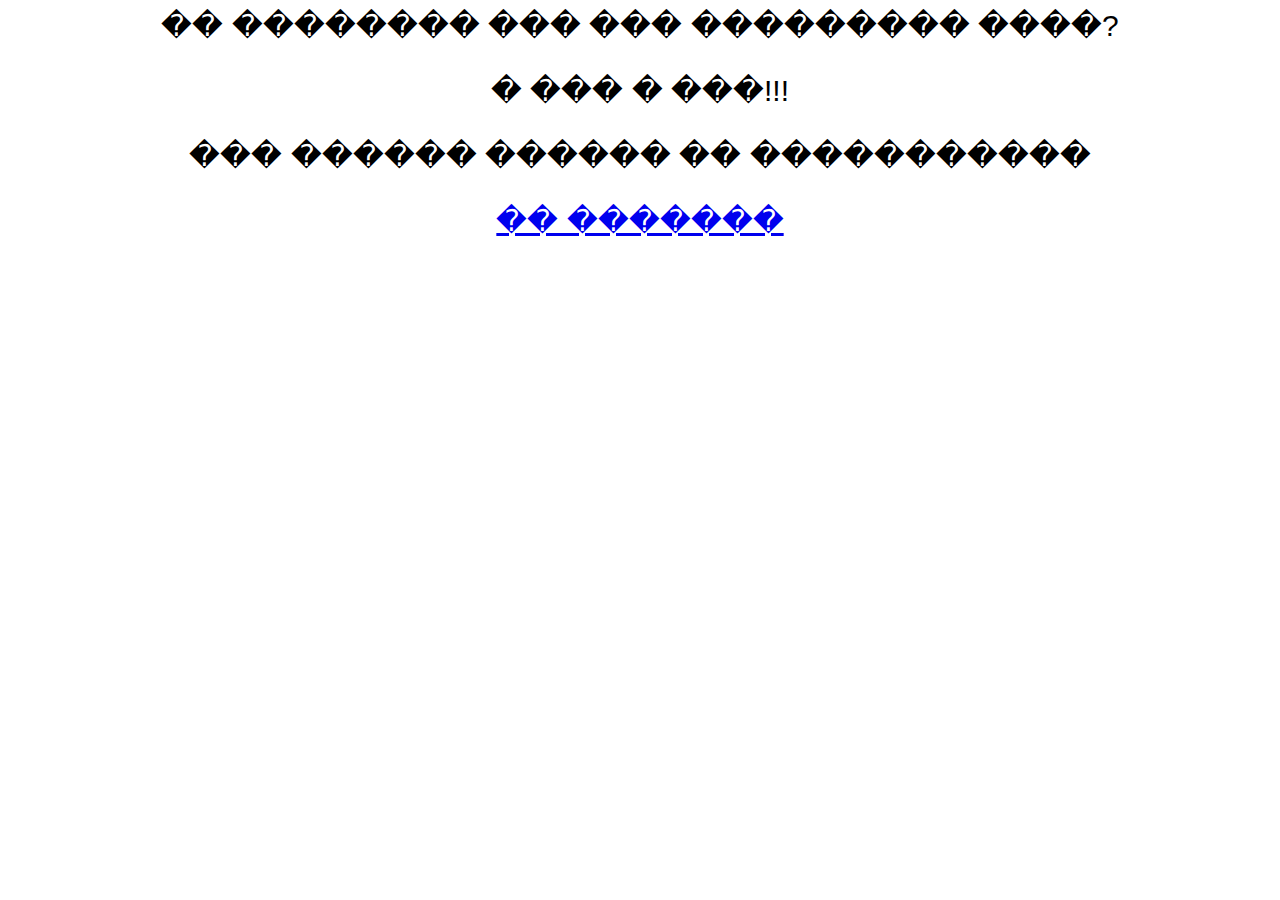
<file: oplata.htm>
<html>
<head>
<title>��� ��������</title>
<meta name="viewport" content="width=device-width, initial-scale=1">
<link rel="stylesheet" href="style.css">
	<link href="https://cdn.jsdelivr.net/npm/bootstrap@5.0.0-beta1/dist/css/bootstrap.min.css" rel="stylesheet" integrity="sha384-giJF6kkoqNQ00vy+HMDP7azOuL0xtbfIcaT9wjKHr8RbDVddVHyTfAAsrekwKmP1" crossorigin="anonymous">
</head>
<body>
<p class="naeb">�� �������� ��� ��� ��������� ����?</p>
<p class="naeb">� ��� � ���!!!</p>
<p class="naeb">��� ������ ������ �� �����������</p>
<p class="naeb"><a href="index.htm" type="button" class="btn btn-success">�� �������</a></p>
</body>
</html>
</file>
<file: style.css>
body{
font-family: "Lato", sans-serif;

}

.topnav {
    background-color: #333;
    overflow-x: hidden;
    height: 60px;
    width: 100%;
    position: fixed;
    z-index: 1;
    top: 0;
    left: 0;
font-family: "Lato", sans-serif;


}


.topnav a {
    float: left;
    color: #d1d1d1;
    text-align: center;
    padding: 12px 16px;
    text-decoration: none;
    font-size: 24px;
}

.topnav a:hover {
    background: #4CAF50;
    color: #f1f1f1;
}

.mainh{
letter-spacing: 2px;
font-size:30px;
margin-top:5%;
color:#4CAF50;
text-align: center;
text-shadow: grey 0px 0px 1px;
width:100%;
}



.gmap{
background: #f1f1f1;
 padding: 16px 16px;
width:90%;
margin-left:5%;
}
.maintext{
background: #f1f1f1;
height:600px;
width:90%;
margin-left:5%;
}

.maintext2{
background: #f1f1f1;
height:400px;
width:90%;
margin-left:5%;
}




.copyright{
text-align:center;
color:#555;

}

#slider { /*��������� ��������*/
    position: relative;
    text-align: center;
    top: 35px;

}

#slider{ /*��������� ��������*/
	margin: 0 auto;
}

#slides article{ /*��� ����������� ������ ���� �� �����*/
	width: 20%;
	float: left;
}

#slides .image{ /*������������� ����� ������ ����� � �������������*/
	width: 500%;
	line-height: 0;
        height:85%;
}

#overflow{ /*�������� ���, ��� ��������� �� ��������� ����� �����*/
	width: 100%;
	overflow: hidden;
}

article img{ /*������ ����������� ��������*/
	width: 100%;
}

#desktop:checked ~ #slider{ /*������ ����� ��������*/
	max-width: 70%; /*������������� ������*/
}

/*��������� ������������ � ��������� ��� ����� �������*/
/*���� ����1-5 �������, �� ���� ��������� � ������ �� ����� � id ��������*/
#switch1:checked ~ #controls label:nth-child(5), 
#switch2:checked ~ #controls label:nth-child(1),
#switch3:checked ~ #controls label:nth-child(2),
#switch4:checked ~ #controls label:nth-child(3),
#switch5:checked ~ #controls label:nth-child(4){
	background: url('images/prev.png') no-repeat; /*������� ���� ��������� ��� ����������*/
	float: left;
	margin: 0 0 0 -84px; /*����� �����*/
	display: block;
	height: 68px;
	width: 68px;
}

/*��������� ������������ � ��������� ��� ������ �������*/
#switch1:checked ~ #controls label:nth-child(2), 
#switch2:checked ~ #controls label:nth-child(3),
#switch3:checked ~ #controls label:nth-child(4),
#switch4:checked ~ #controls label:nth-child(5),
#switch5:checked ~ #controls label:nth-child(1){
	background: url('images/next.png') no-repeat; /*������� ���� ��������� ��� ����������*/
	float: right;
	margin: 0 -84px 0 0; /*����� ������*/
	display: block;
	height: 68px;
	width: 68px;
}

label, a{ /*��� ��������� �� ������� ��� ������������� - ������ ���������*/
	cursor: pointer;
}

.all input{ /*�������� ����������� ������ (��������) �� ��������*/
	display: none;
}

/*������� ����������� ��� ��������� �������������*/
#switch1:checked ~ #slides .image{
	margin-left: 0;
}

#switch2:checked ~ #slides .image{
	margin-left: -100%;
}

#switch3:checked ~ #slides .image{
	margin-left: -200%;
}

#switch4:checked ~ #slides .image{
	margin-left: -300%;
}

#switch5:checked ~ #slides .image{
	margin-left: -400%;
}

#controls{ /*��������� ����� ���� ����������� ���������*/
	margin: -200px 0 0 0;
	width: 100%;
	height: 0px;
}

#active label{ /*����� ���������� �������������*/
	border-radius: 10px; /*���������� �����*/
	display: inline-block; /*������������ � ������*/
	width: 15px;
	height: 15px;
	background: #999;
}

#active{ /*������������ ����� � ���������������*/
	margin: 23% 0 0;
	text-align: center;
}

#active label:hover{ /*��������� �������� ��� ���������*/
	background: #4CAF50;
	border-color: #777 !important; /*���������� � ����� ������*/
}

/*���� ��������� ������ ��� ��������� ��������*/
#switch1:checked ~ #active label:nth-child(1),
#switch2:checked ~ #active label:nth-child(2),
#switch3:checked ~ #active label:nth-child(3),
#switch4:checked ~ #active label:nth-child(4),
#switch5:checked ~ #active label:nth-child(5){
	background: green;
	border-color: #18a3dd !important;
}

#slides .image{ /*�������� ������������� �����������*/
	transition: all 800ms cubic-bezier(0.770, 0.000, 0.175, 1.000);
}

#controls label:hover{ /*������������ ������� ��� ���������*/
	opacity: 0.6;
}

#controls label{ /*������������ ������� ��� ������ �������*/
	transition: opacity 0.2s ease-out;
}

.custom-checkbox .custom-control-input:checked ~ .custom-control-label::before {
  background-color: green!important;
}



.container{
background:#f1f1f1;
font-size:30px;
text-align:center;
font-weight:500;
height:400px;

}

.addtext{
 font-size:18px;
font-weight:400;
text-align:left;
}

.addtext2{
font-size:18px;
font-weight:400;
color:#999;
margin-top:-1%

}

.ots{
margin-top:15%;
}


.ots2{
margin-top:50%;
}

.ots3{
margin-left:5%;
}


.naeb{
text-align:center;
font-size:30px;
}


.colour{
width:600px;
height:400px;

margin-top:5%;
background:url('images/red.jpg');

}




.ch{
font-size:20px;
}
</file>
